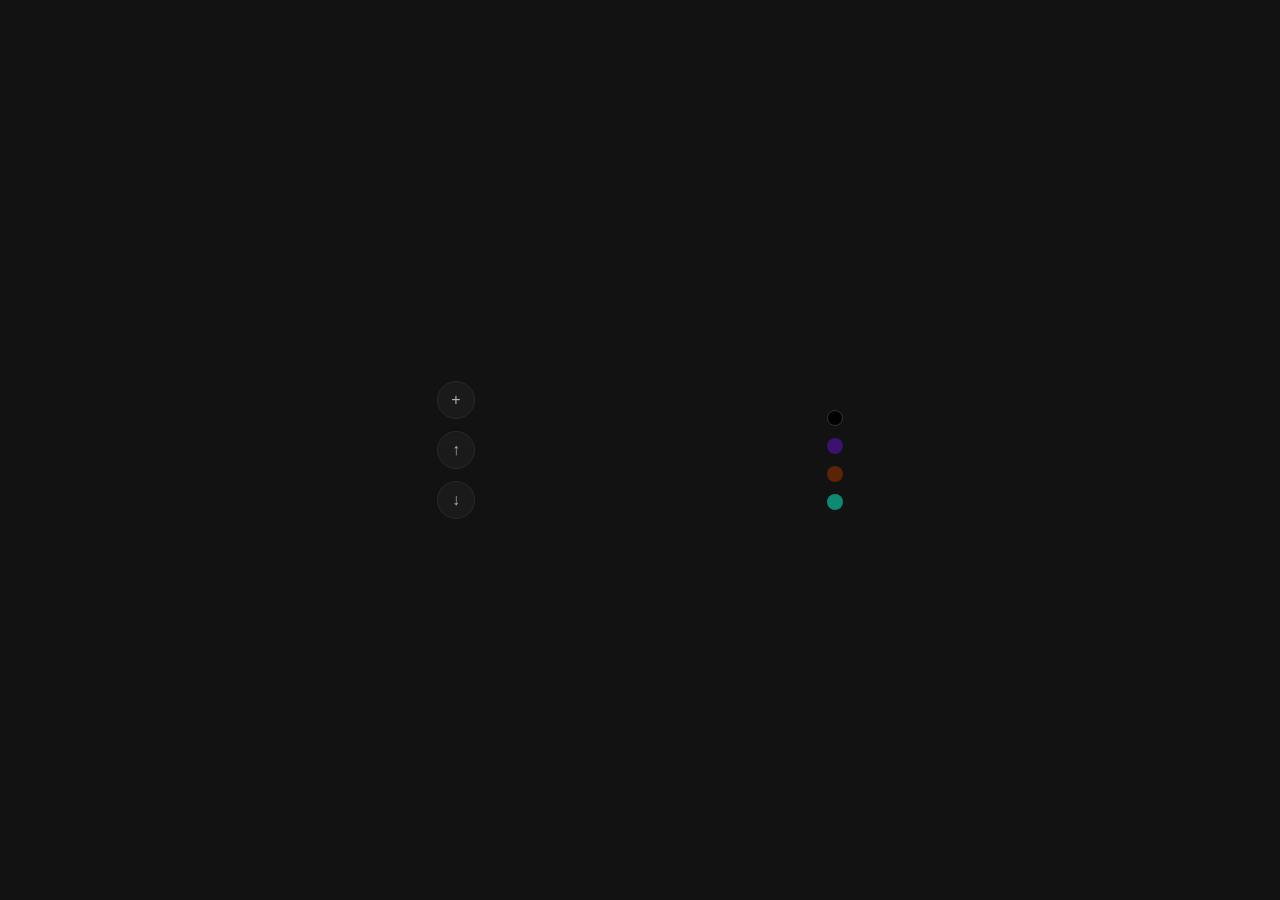
<file: projects/02_cards/index.html>
<!DOCTYPE html>
<html lang="en">
<head>
  <meta charset="UTF-8" />
  <meta name="viewport" content="width=device-width, initial-scale=1.0" />
  <title>User Contact & Modal UI</title>
  <link rel="stylesheet" href="style.css" />
</head>
<body>

  <div class="dashboard-container">

    <!-- LEFT SIDE: CARDS SECTION -->
    <div class="cards-wrapper">
      <div class="side-controls">
        <button class="icon-btn" id="btn-add-new">+</button>
        <button id="up-btn" class="icon-btn">&#8593;</button>
        <button id="down-btn" class="icon-btn">&#8595;</button>
      </div>

      <!-- Container where dynamic cards will be appended -->
      <div id="cards-container">
        <!-- Default Initial Card -->
        <div class="card-section">

        </div>
        <div class="color-options">
            <div class="color-dot color-black"></div>
            <div class="color-dot color-purple"></div>
            <div class="color-dot color-brown"></div>
            <div class="color-dot color-teal"></div>
          </div>
      </div>
    </div>

    <!-- RIGHT SIDE: FORM MODAL -->
    <div class="modal-card">
      <h2 class="modal-title">New Call</h2>

      <form id="call-form">
        <div class="form-group">
          <label class="form-label">Image URL</label>
          <input type="url" id="image-url" class="form-input" placeholder="https://example.com/photo.jpg" required />
        </div>

        <div class="form-group">
          <label class="form-label">Full Name</label>
          <input type="text" id="full-name" class="form-input" placeholder="Enter full name" required />
        </div>

        <div class="form-group">
          <label class="form-label">Home Town</label>
          <input type="text" id="home-town" class="form-input" placeholder="Enter home town" required />
        </div>

        <div class="form-group">
          <label class="form-label">Purpose</label>
          <input type="text" id="purpose" class="form-input" placeholder="e.g., Quick appointment note" />
        </div>

        <div class="form-group">
          <label class="form-label">Category</label>
          <div class="radio-group">
            <label class="radio-label">
              <input type="radio" name="category" value="Emergency" /> Emergency
            </label>
            <label class="radio-label">
              <input type="radio" name="category" value="Important" /> Important
            </label>
            <label class="radio-label">
              <input type="radio" name="category" value="Urgent" /> Urgent
            </label>
            <label class="radio-label">
              <input type="radio" name="category" value="No Rush" checked /> No Rush
            </label>
          </div>
        </div>

        <div class="modal-actions">
          <button type="submit" class="btn-create">Create Note</button>
          <button type="button" class="btn-close" id="btn-reset">Close</button>
        </div>
      </form>
    </div>

  </div>

  <script src="script.js"></script>
</body>
</html>
</file>
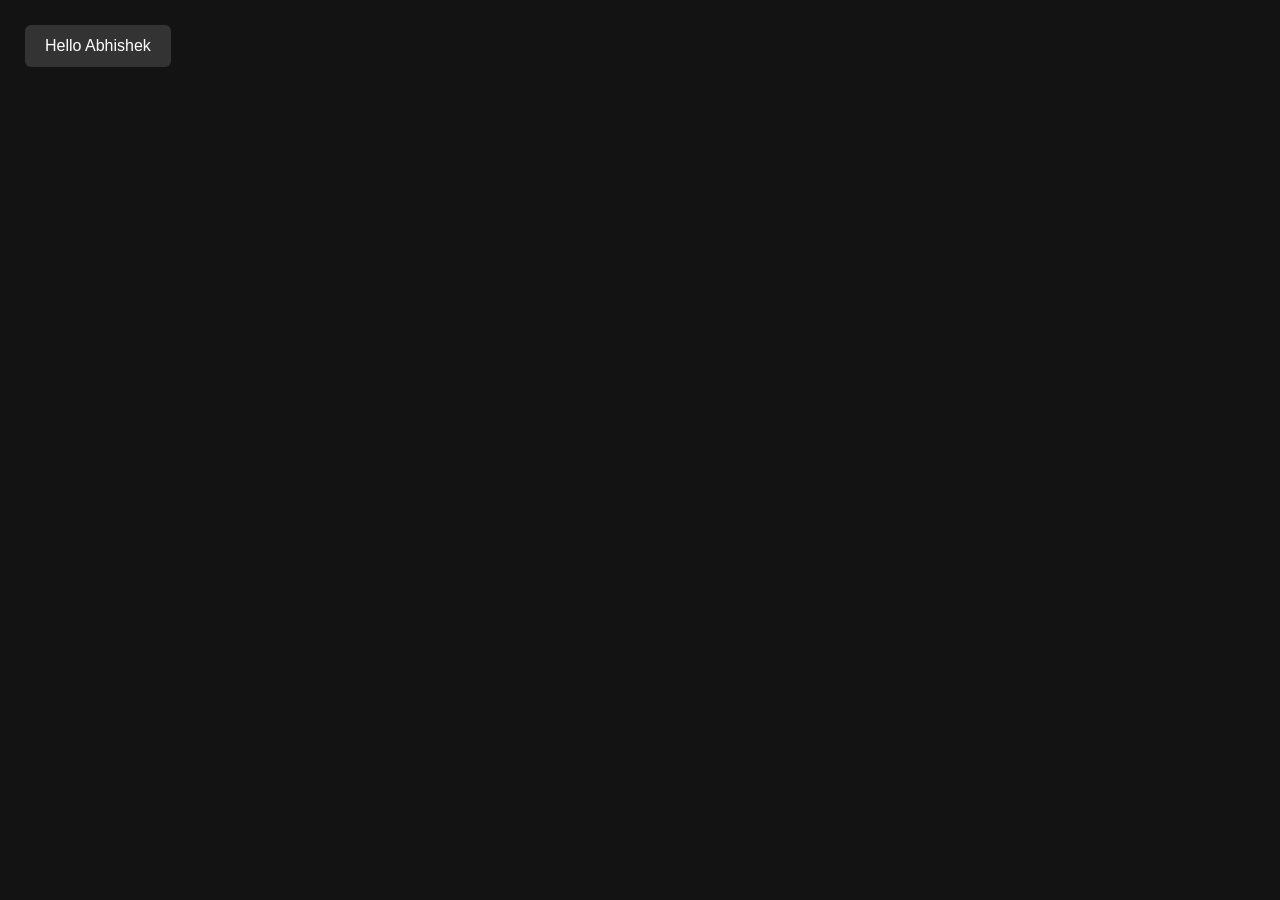
<file: projects/03_Toaster_Notification/index.html>
<!DOCTYPE html>
<html lang="en">
<head>
    <meta charset="UTF-8">
    <meta name="viewport" content="width=device-width, initial-scale=1.0">
    <title>Toast Notifications</title>
</head>
<body>
    <div class="parent"></div>

    <script>
        function startToaster(config) {
            
            const parent = document.querySelector(".parent");

            parent.style = `position:fixed ; display:flex ; flex-direction : column ; padding:15px ; gap:10px ; align-items:start ; z-index = 9999`;

            Object.assign(parent.style, {
                right: config.PositionX === "right" ? "10px" : "auto",
                left: config.PositionX === "right" ? "auto" : "10px",
                bottom: config.PositionY === "bottom" ? "10px" : "auto",
                top: config.PositionY === "bottom" ? "auto" : "10px",
            });
            

            if (config.theme === "dark") {
                document.body.style.backgroundColor = "#131313";
            }

            return function(notification) {
                let div = document.createElement("div");

                div.style.cssText = `display: inline-block; padding: 12px 20px; border-radius: 6px; font-family: sans-serif;`;
                
                if (config.theme === "dark") {
                    div.style.backgroundColor = "#333";
                    div.style.color = "#fff";
                } else {
                    div.style.backgroundColor = "#e0e0e0";
                    div.style.color = "#000";
                }


                div.textContent = notification;

                
                parent.appendChild(div);

                
                setTimeout(() => {
                    if (parent.contains(div)) {
                        parent.removeChild(div);
                    }
                }, config.duration * 1000);
            };
        }

        let toaster = startToaster({
            PositionX: "left",
            PositionY: "top",
            theme: "dark",
            duration: 3,
        });

        toaster("Hello Abhishek");

        setTimeout(() => {
            toaster("AI is here");
        }, 2000);

    </script>

</body>
</html>
</file>
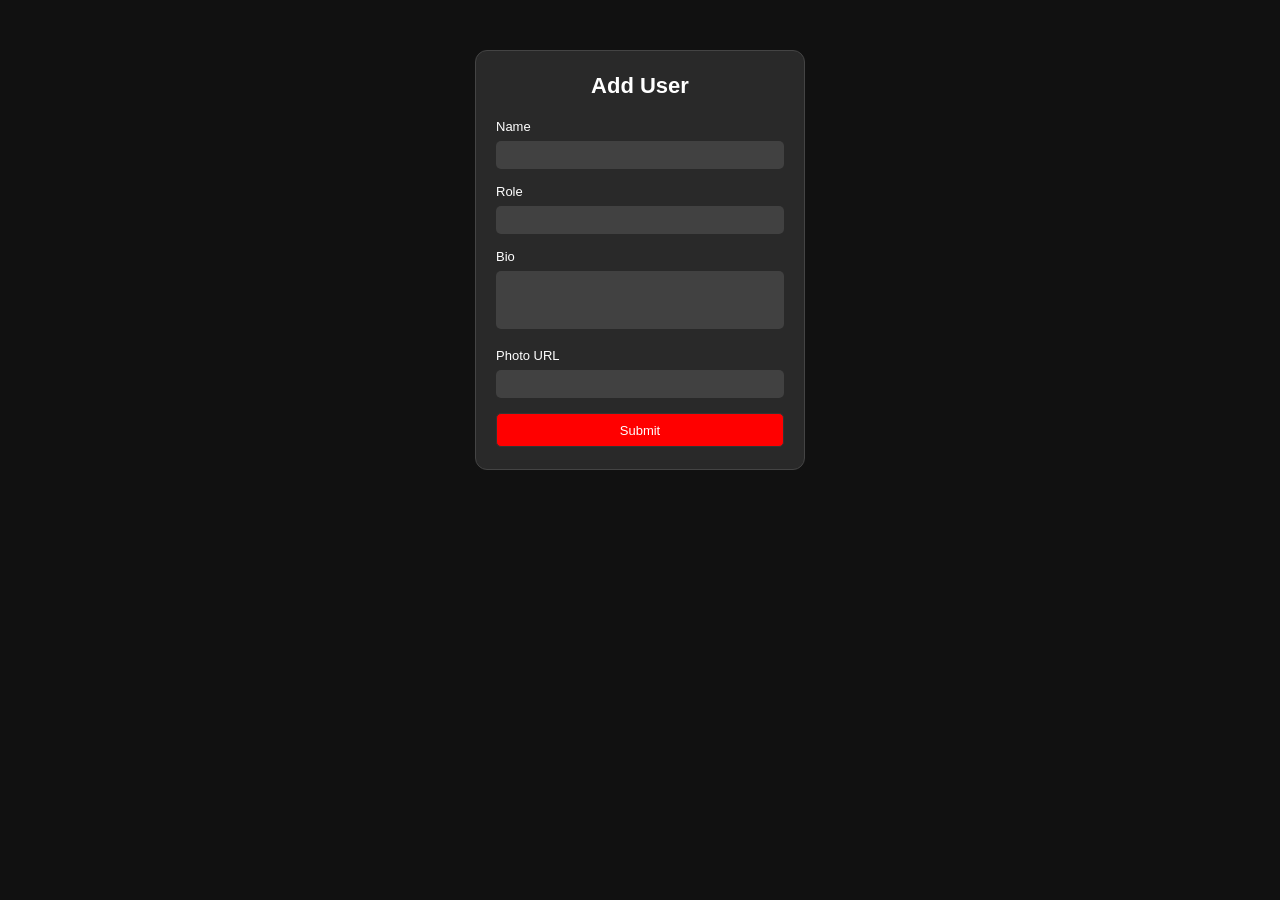
<file: projects/04_userManager/index.html>
<!DOCTYPE html>
<html lang="en">
<head>
    <meta charset="UTF-8">
    <meta name="viewport" content="width=device-width, initial-scale=1.0">

    <title>Add User</title>

    <style>
        * {
            margin: 0;
            padding: 0;
            box-sizing: border-box;
        }

        body {
            min-height: 100vh;
            background-color: #111111;
            color: white;
            font-family: Arial, Helvetica, sans-serif;
            padding: 50px 20px;
        }

        /* ---------------- FORM ---------------- */

        .form-container {
            width: 330px;
            margin: 0 auto 30px auto;
            padding: 22px 20px;
            background-color: #292929;
            border: 1px solid #444;
            border-radius: 12px;
        }

        .form-container h1 {
            text-align: center;
            font-size: 22px;
            margin-bottom: 20px;
        }

        .form-group {
            margin-bottom: 15px;
        }

        .form-group label {
            display: block;
            font-size: 13px;
            margin-bottom: 7px;
        }

        .form-group input,
        .form-group textarea {
            width: 100%;
            background-color: #414141;
            border: none;
            outline: none;
            color: white;
            border-radius: 5px;
            padding: 8px;
            font-size: 14px;
        }

        .form-group input {
            height: 28px;
        }

        .form-group textarea {
            height: 58px;
            resize: none;
        }

        .form-group input:focus,
        .form-group textarea:focus {
            outline: 1px solid #666;
        }

        .submit-btn {
            width: 100%;
            height: 34px;
            background-color: #292929;
            color: white;
            background-color: red;
            border: 1px solid #333;
            border-radius: 5px;
            cursor: pointer;
            font-size: 13px;
        }

        .submit-btn:hover {
            background-color: #353535;
        }

        /* ---------------- CARDS ---------------- */

        .cards-container {
            display: flex;
            justify-content: center;
            align-items: flex-start;
            gap: 25px;
            flex-wrap: wrap;
        }

        .user-card {
            width: 220px;
            min-height: 205px;
            background-color: #292929;
            border: 1px solid #444;
            border-radius: 10px;
            padding: 22px 15px;
            text-align: center;
        }

        .user-image {
            width: 70px;
            height: 70px;
            border-radius: 50%;
            object-fit: cover;
            border: 2px solid #555;
            margin-bottom: 10px;
        }

        .user-card h2 {
            font-size: 17px;
            margin-bottom: 8px;
        }

        .user-card .role {
            font-size: 12px;
            margin-bottom: 12px;
        }

        .user-card .bio {
            font-size: 11px;
            line-height: 1.5;
            color: #eeeeee;
        }

        .remove-btn {
            width: 70%;
            height: 34px;
            margin-top: 10px;
            background-color: #292929;
            color: white;
            background-color: red;
            border: 1px solid #333;
            border-radius: 5px;
            cursor: pointer;
            font-size: 13px;
        }

        /* ---------------- RESPONSIVE ---------------- */

        @media (max-width: 750px) {
            .cards-container {
                gap: 15px;
            }

            .user-card {
                width: 220px;
            }
        }

        @media (max-width: 500px) {
            .form-container {
                width: 100%;
                max-width: 330px;
            }

            .user-card {
                width: 100%;
                max-width: 300px;
            }
        }
    </style>
</head>

<body>

    <!-- Add User Form -->

    <div class="form-container">

        <h1>Add User</h1>

        <form>

            <div class="form-group">
                <label for="name" >Name</label>
                <input
                    type="text"
                    id="name"
                    name="name"
                    required
                >
            </div>

            <div class="form-group">
                <label for="role">Role</label>
                <input
                    type="text"
                    id="role"
                    name="role"
                    required
                >
            </div>

            <div class="form-group">
                <label for="bio">Bio</label>
                <textarea
                    id="bio"
                    name="bio"
                    required
                ></textarea>
            </div>

            <div class="form-group">
                <label for="photo">Photo URL</label>
                <input
                    type="text"
                    id="photo"
                    name="photo"
                    required
                >
            </div>

            <button
                type="submit"
                class="submit-btn"
            >
                Submit
            </button>

        </form>

    </div>


    <!-- User Cards -->

    <div class="cards-container">

        
    </div>
<script src="Script.js"></script>
</body>
</html>
</file>
<file: projects/02_cards/style.css>
/* Global Reset & Dark Theme Base */
* {
  box-sizing: border-box;
  margin: 0;
  padding: 0;
  font-family: -apple-system, BlinkMacSystemFont, "Segoe UI", Roboto, Helvetica, Arial, sans-serif;
}

body {
  background-color: #121212;
  color: #f1f1f1;
  min-height: 100vh;
  display: flex;
  justify-content: center;
  align-items: center;
  padding: 40px 20px;
}

/* Outer Container */
.dashboard-container {
  display: flex;
  flex-wrap: wrap;
  gap: 40px;
  justify-content: center;
  align-items: flex-start;
  max-width: 1000px;
  width: 100%;
}

/* Cards Wrapper */
.cards-wrapper {
  display: flex;
  align-items: center;
  justify-content: center;
  gap: 16px;
}

#cards-container {
  display: flex;
  flex-direction: column;
  gap: 20px;
}

/* Left Controls Bar (+, Up, Down) */
.side-controls {
  display: flex;
  flex-direction: column;
  gap: 12px;
}

.icon-btn {
  width: 38px;
  height: 38px;
  border-radius: 50%;
  background-color: #1a1a1a;
  border: 1px solid #2a2a2a;
  color: #b0b0b0;
  display: flex;
  justify-content: center;
  align-items: center;
  cursor: pointer;
  font-size: 16px;
  transition: all 0.2s ease;
}

.icon-btn:hover {
  background-color: #2a2a2a;
  color: #ffffff;
}

/* Profile Main Card */
.card-section {
  display: flex;
  align-items: center;
  gap: 16px;
}



.user-card {
  margin-top: 7rem;
  position: absolute;
  background-color: #1e1e1e;
  border: 1px solid #2d2d2d;
  border-radius: 16px;
  padding: 24px;
  width: 320px;
  box-shadow: 0 10px 30px rgba(0, 0, 0, 0.5);
}

.user-card:nth-child(1) {
  z-index: 3;
}
.user-card:nth-child(2) {
  z-index: 2;
  transform: translateY(10px) scale(0.98);
  opacity: 0.9;
}
.user-card:nth-child(3) {
  z-index: 1;
  transform: translateY(20px) scale(0.96);
  opacity: 0.7;
}

.card-header {
  margin-bottom: 16px;
}

.avatar {
  width: 44px;
  height: 44px;
  border-radius: 50%;
  object-fit: cover;
  margin-bottom: 12px;
}

.user-name {
  font-size: 20px;
  font-weight: 700;
  color: #ffffff;
}

/* Details Grid */
.details-row {
  display: flex;
  justify-content: space-between;
  margin-bottom: 8px;
  font-size: 14px;
}

.label {
  color: #8e8e93;
}

.value {
  color: #e5e5ea;
  font-weight: 500;
}

/* Action Buttons inside Card */
.card-actions {
  display: flex;
  gap: 12px;
  margin-top: 20px;
}

.btn-call {
  background-color: #000000;
  color: #ffffff;
  border: 1px solid #333;
  border-radius: 20px;
  padding: 8px 18px;
  font-size: 13px;
  font-weight: 600;
  display: flex;
  align-items: center;
  gap: 6px;
  cursor: pointer;
}

.btn-message {
  background-color: transparent;
  color: #e5e5ea;
  border: none;
  padding: 8px 12px;
  font-size: 13px;
  font-weight: 500;
  cursor: pointer;
}

/* Right Color Selector Circles */
.color-options {
  margin-left: 21rem;
  display: flex;
  flex-direction: column;
  gap: 12px;
}

.color-dot {
  width: 16px;
  height: 16px;
  border-radius: 50%;
  cursor: pointer;
}

.color-black { background-color: #000000; border: 1px solid #333; }
.color-purple { background-color: #3b136f; }
.color-brown { background-color: #5c2406; }
.color-teal { background-color: #0d8a72; }

/* Form Modal Component */
.modal-card {
    display: none;
    position: absolute;
  background-color: #1a1a1a;
  border: 1px solid #2a2a2a;
  border-radius: 20px;
  padding: 28px;
  width: 430px;
  box-shadow: 0 12px 40px rgba(0, 0, 0, 0.6);
  top: 15px;
  z-index: 300000;
}

.modal-title {
  font-size: 20px;
  font-weight: 700;
  margin-bottom: 20px;
  color: #ffffff;
}

.form-group {
  margin-bottom: 16px;
}

.form-label {
  display: block;
  font-size: 13px;
  color: #a0a0a0;
  margin-bottom: 8px;
  font-weight: 500;
}

.form-input {
  width: 100%;
  background-color: #242424;
  border: 1px solid #333333;
  border-radius: 10px;
  padding: 12px 14px;
  font-size: 13px;
  color: #ffffff;
  outline: none;
  transition: border 0.2s ease;
}

.form-input::placeholder {
  color: #555555;
}

.form-input:focus {
  border-color: #555555;
}

/* Radio Options List */
.radio-group {
  display: flex;
  flex-direction: column;
  gap: 10px;
  margin-top: 6px;
}

.radio-label {
  display: flex;
  align-items: center;
  gap: 10px;
  font-size: 13px;
  color: #d1d1d1;
  cursor: pointer;
}

.radio-label input[type="radio"] {
  appearance: none;
  width: 14px;
  height: 14px;
  border: 1px solid #555;
  border-radius: 50%;
  outline: none;
  background-color: #242424;
  cursor: pointer;
}

.radio-label input[type="radio"]:checked {
  background-color: #ffffff;
  border: 3px solid #1a1a1a;
  box-shadow: 0 0 0 1px #ffffff;
}

/* Action Buttons */
.modal-actions {
  display: flex;
  flex-direction: column;
  gap: 10px;
  margin-top: 24px;
}

.btn-create {
  width: 100%;
  background-color: #111111;
  color: #ffffff;
  border: 1px solid #333333;
  border-radius: 12px;
  padding: 12px;
  font-size: 14px;
  font-weight: 600;
  cursor: pointer;
  transition: background-color 0.2s;
}

.btn-close {
  width: 100%;
  background-color: #4a0000;
  color: #ffb3b3;
  border: none;
  border-radius: 12px;
  padding: 12px;
  font-size: 14px;
  font-weight: 600;
  cursor: pointer;
  transition: background-color 0.2s;
}

.btn-create:hover { background-color: #222; }
.btn-close:hover { background-color: #5c0000; }
</file>
